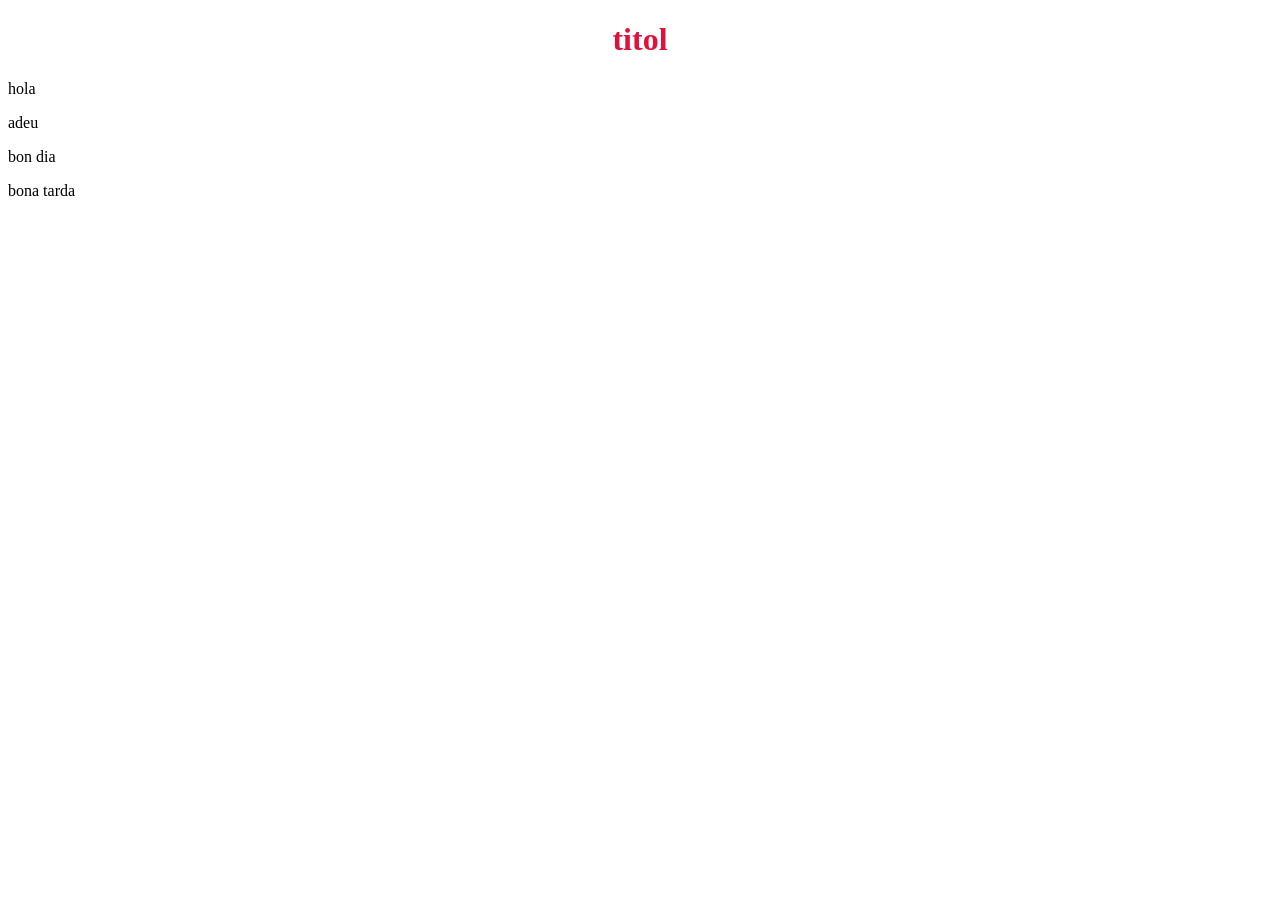
<file: html/estil.html>
<!DOCTYPE html>
<html>
    <head>
        <meta charset="utf-8">
        <meta http-equiv="X-UA-Compatible" content="IE=edge">
        <title>Estils</title>
        <meta name="description" content="El projecte somiat d'en Ferran">
        <meta name="author" content="Ferran Nofuentes">
        <meta name="viewport" content="width=device-width, initial-scale=1">
        <link rel="stylesheet" href="../css/teoriacss.css">
    </head>
    <body>
        <header>
            <h1 id="text-titol" class="text">titol</h1>
            <p class="text">hola</p>
            <p class="text">adeu</p>
            <p class="text">bon dia</p>
            <p class="text">bona tarda</p>
        </header>
    </body>
</html>
</file>
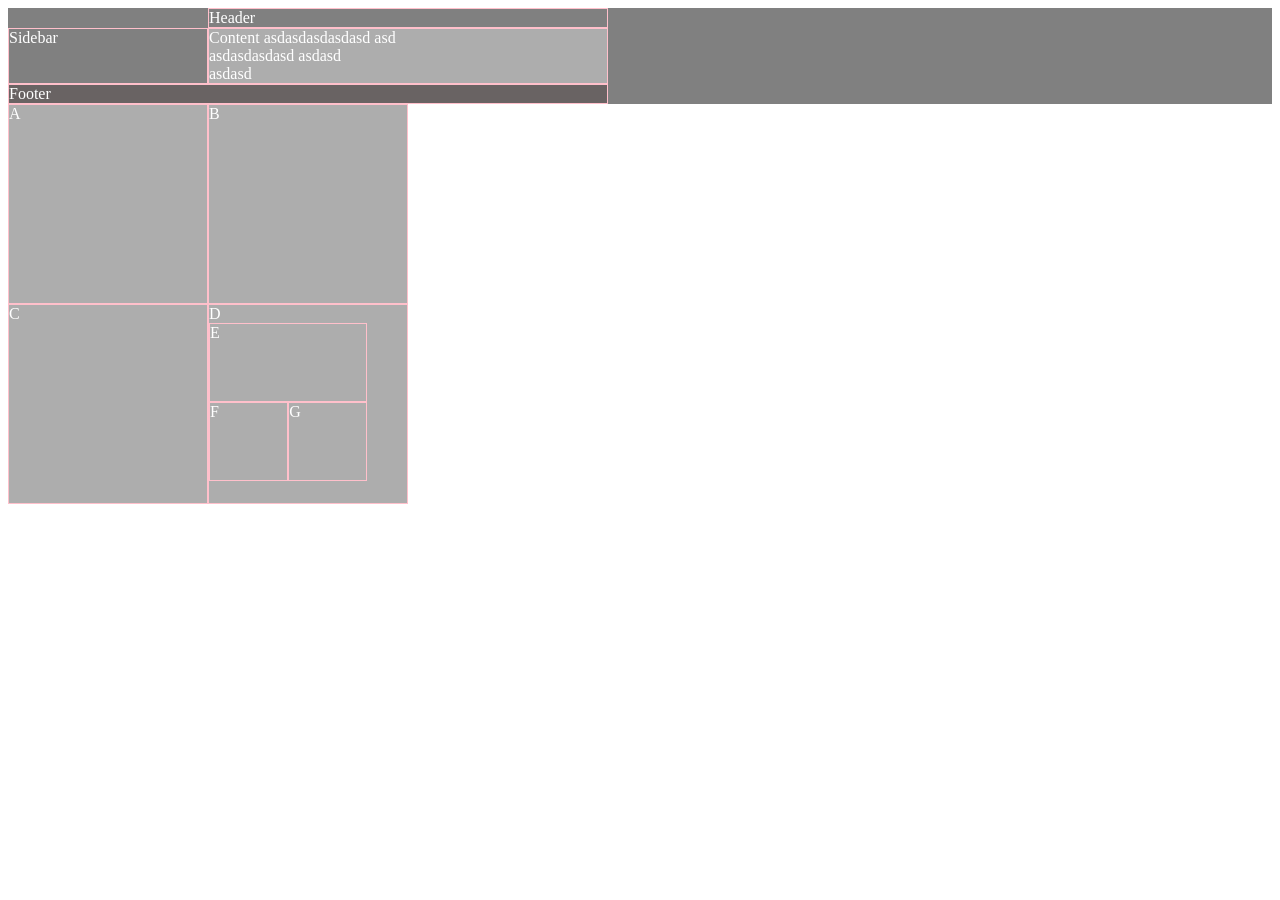
<file: html/exercicis-css/grid1.html>
<!DOCTYPE html>
<html>
    <head>
        <meta charset="utf-8">
        <meta http-equiv="X-UA-Compatible" content="IE=edge">
        <title>Grid 1</title>
        <meta name="description" content="Grid 1">
        <meta name="author" content="Ferran Nofuentes">
        <meta name="viewport" content="width=device-width, initial-scale=1">
        <link rel="stylesheet" href="./grid1.css">
    </head>
    <div class="grid1">
        <header>
            <span>Header</span>
        </header>
        <aside><span>Sidebar</span></aside>
        <main><span>Content asdasdasdasdasd asd <br> asdasdasdasd asdasd <br> asdasd</span></main>
        <footer><span>Footer</span></footer>

    </div>
    <div class="grid2">
        <diva>A</diva>
        <divb>B</divb>
        <divc>C</divc>
        <divd>
            D
            <div class="grid3">
                <dive>E</dive>
                <divf>F</divf>
                <divg>G</divg>
            </div>
        </divd>
        
    </div>
</html>
</file>
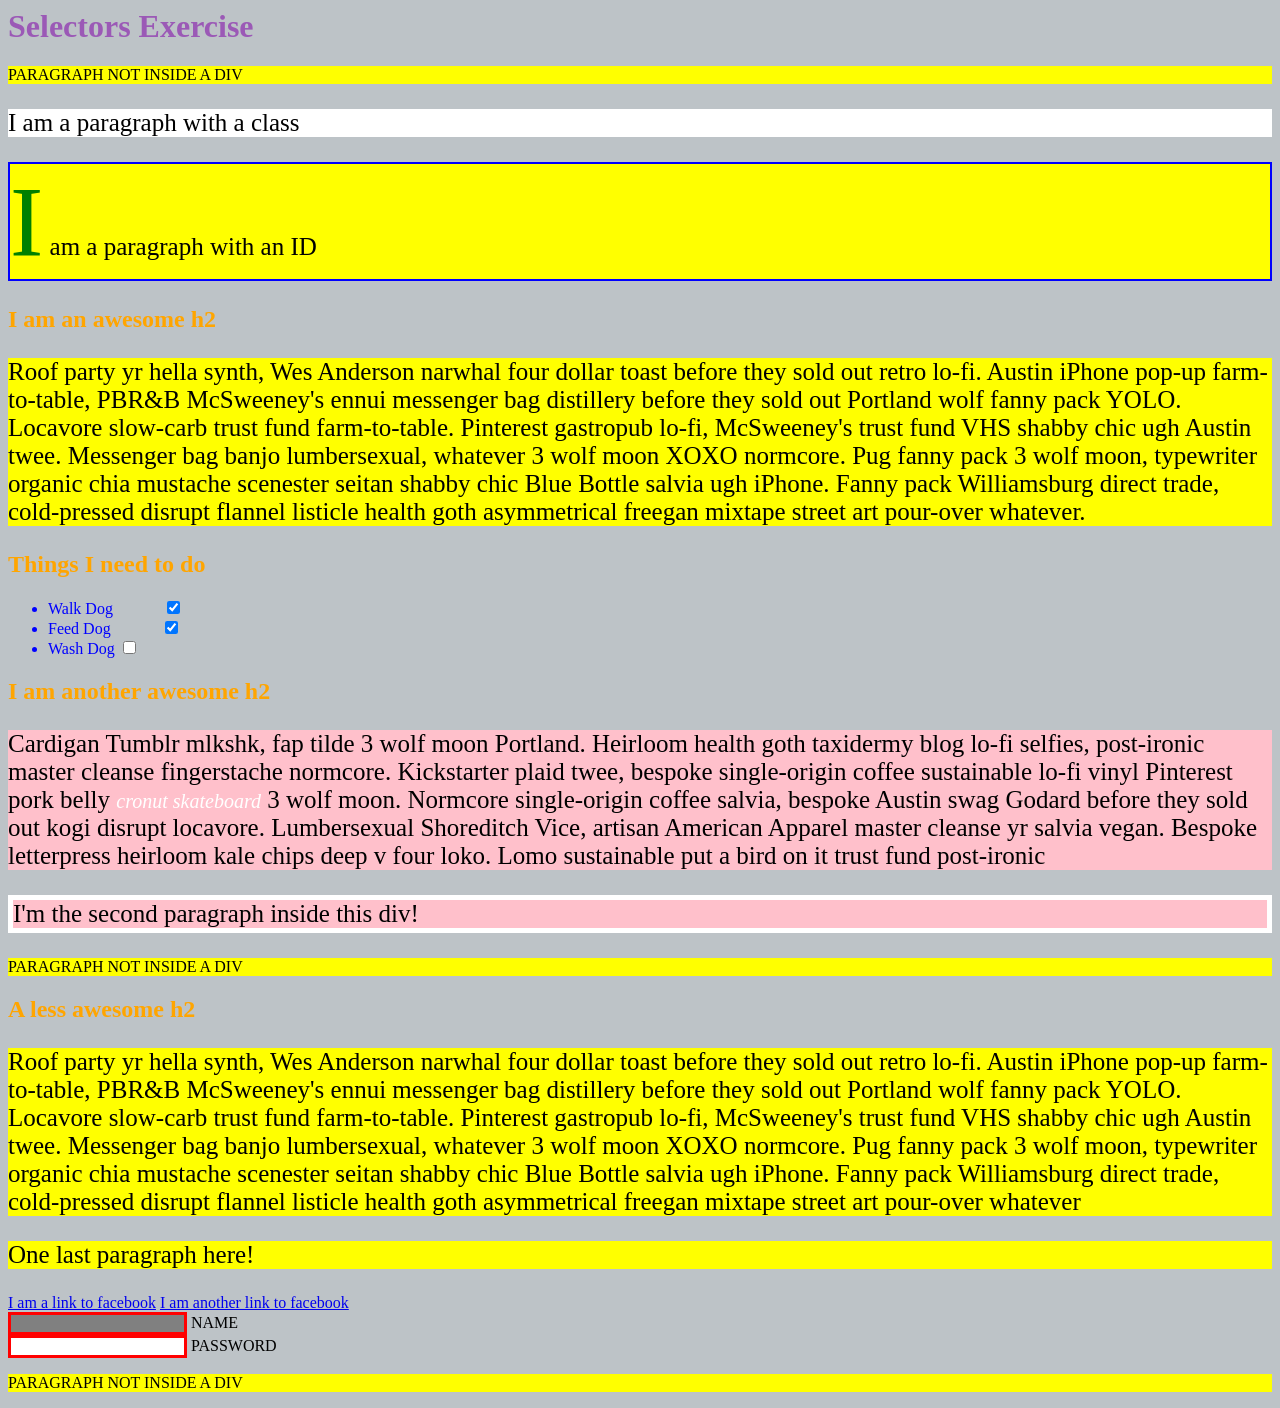
<file: html/exercicis-css/selectors.html>
<html>
<head>
  <meta charset="UTF-8">
  <title>Selectors Exercise</title>
  <link rel="stylesheet" type="text/css" href="selectors.css">
</head>
<body>
  <h1>Selectors Exercise</h1>

<p>PARAGRAPH NOT INSIDE A DIV</p>

<div>
  <p class="hello">I am a paragraph with a class</p>
  <p id="special">I am a paragraph with an ID</p>

  <h2>I am an awesome h2</h2>
  
  
  <p>Roof party yr hella synth, Wes Anderson narwhal four dollar toast before they sold out retro lo-fi. Austin iPhone pop-up farm-to-table, PBR&B McSweeney's ennui messenger bag distillery before they sold out Portland wolf fanny pack YOLO. Locavore slow-carb trust fund farm-to-table. Pinterest gastropub lo-fi, McSweeney's trust fund VHS shabby chic ugh Austin twee. Messenger bag banjo lumbersexual, whatever 3 wolf moon XOXO normcore. Pug fanny pack 3 wolf moon, typewriter organic chia mustache scenester seitan shabby chic Blue Bottle salvia ugh iPhone. Fanny pack Williamsburg direct trade, cold-pressed disrupt flannel listicle health goth asymmetrical freegan mixtape street art pour-over whatever.</p>

</div>

<div>
  <h2>Things I need to do</h2>

  <ul>
    <li>Walk Dog <input type="checkbox" checked> </li>
    <li>Feed Dog <input type="checkbox" checked> </li>
    <li>Wash Dog <input type="checkbox"></li>
  </ul>
</div>

<div>
  <h2>I am another awesome h2</h2>

  <p>Cardigan Tumblr mlkshk, fap tilde 3 wolf moon Portland. Heirloom health goth taxidermy blog lo-fi selfies, post-ironic master cleanse fingerstache normcore. Kickstarter plaid twee, bespoke single-origin coffee sustainable lo-fi vinyl Pinterest pork belly <em>cronut skateboard</em> 3 wolf moon. Normcore single-origin coffee salvia, bespoke Austin swag Godard before they sold out kogi disrupt locavore. Lumbersexual Shoreditch Vice, artisan American Apparel master cleanse yr salvia vegan. Bespoke letterpress heirloom kale chips deep v four loko. Lomo sustainable put a bird on it trust fund post-ironic</p>

  <p>I'm the second paragraph inside this div!</p>
</div>

<p>PARAGRAPH NOT INSIDE A DIV</p>


<div>
  <h2>A less awesome h2</h2>

  <p>Roof party yr hella synth, Wes Anderson narwhal four dollar toast before they sold out retro lo-fi. Austin iPhone pop-up farm-to-table, PBR&B McSweeney's ennui messenger bag distillery before they sold out Portland wolf fanny pack YOLO. Locavore slow-carb trust fund farm-to-table. Pinterest gastropub lo-fi, McSweeney's trust fund VHS shabby chic ugh Austin twee. Messenger bag banjo lumbersexual, whatever 3 wolf moon XOXO normcore. Pug fanny pack 3 wolf moon, typewriter organic chia mustache scenester seitan shabby chic Blue Bottle salvia ugh iPhone. Fanny pack Williamsburg direct trade, cold-pressed disrupt flannel listicle health goth asymmetrical freegan mixtape street art pour-over whatever</p>

  <p>One last paragraph here!</p>

  <a href="https://www.facebook.com">I am a link to facebook</a>
  <a href="https://www.facebook.com">I am another link to facebook</a>
  <br>

  <input type="text" name="name" /><label> Name</label><br/>
  <input type="password" name="password" /><label> Password</label><br/>

</div>

<p>PARAGRAPH NOT INSIDE A DIV</p>

</body>
</html>
</file>
<file: css/teoriacss.css>
h1 {
    text-align: center;
}

.text-normal {
    color: darkblue
}

#text-titol {
    color: crimson;
}

.text-paragraf {
    color: green;
}
</file>
<file: html/exercicis-css/grid1.css>
header {
    grid-area: header;
    background-color: gray;
    color: white;
    border: 1px solid pink;

}

aside {
    grid-area: aside;
    background-color: gray;
    color: white;
    border: 1px solid pink;

}

main {
    grid-area: main;
    background-color: rgb(173, 173, 173);
    color: white;
    border: 1px solid pink;

}

footer {
    grid-area: footer;
    background-color: rgb(105, 99, 99);
    color: white;
    border: 1px solid pink;
}

diva {
    grid-area: a;
    background-color: rgb(173, 173, 173);
    color: white;
    border: 1px solid pink;

}

divb {
    grid-area: b;
    background-color: rgb(173, 173, 173);
    color: white;
    border: 1px solid pink;

}

divc {
    grid-area: c;
    background-color: rgb(173, 173, 173);
    color: white;
    border: 1px solid pink;

}

divd {
    grid-area: d;
    background-color: rgb(173, 173, 173);
    color: white;
    border: 1px solid pink;

}

dive {
    grid-area: e;
    background-color: rgb(173, 173, 173);
    color: white;
    border: 1px solid pink;

}

divf {
    grid-area: f;
    background-color: rgb(173, 173, 173);
    color: white;
    border: 1px solid pink;

}

divg {
    grid-area: g;
    background-color: rgb(173, 173, 173);
    color: white;
    border: 1px solid pink;

}


.grid1 {
    background-color: gray;
    display: grid;

    grid-template-columns: 200px 200px 200px;

    grid-template-rows: auto auto auto;

    grid-template-areas:
        "nada header header"
        "aside main main"
        "footer footer footer";
}

.grid2 {
    display: grid;

    grid-template-columns: 200px 200px;
    grid-template-rows: 200px 200px;

    grid-template-areas: "a b"
                         "c d";
}

.grid3 {
    display: grid;
    grid-template-columns: 40% 40%;
    grid-template-rows: 40% 40%;

    grid-template-areas: "e e"
                         "f g";
    height: 100%;
    width: 100%;
}
</file>
<file: html/exercicis-css/selectors.css>
/* Style the HTML elements according to the following instructions. 
DO NOT ALTER THE EXISTING HTML TO DO THIS.  WRITE ONLY CSS!
h2{
color:purple
}
/* Give the <body> element a background of #bdc3c7*/

body {
  background-color: #bdc3c7;
}

/* Make the <h1> element #9b59b6*/

h1 {
  color: #9b59b6;
}

/* Make all <h2> elements orange */

h2 {
  color: orange;
}

/* Make all <li> elements blue(pick your own hexadecimal blue)*/ 

li {
  color: blue;
}

/*Change the background on every paragraph to be yellow*/

p {
  background-color: yellow;
}

/*Make all inputs have a 3px red border*/

input {
  border: 3px solid red;
}

/* Give everything with the class 'hello' a white background*/

.hello {
  background-color: white;
}

/* Give the element with id 'special' a 2px solid blue border(pick your own rgb blue)*/

#special {
  border: 2px solid blue;
}

/*Make all the <p>'s that are nested inside of divs 25px font(font-size: 25px)*/

div p {
  font-size: 25px;
}

/*Make only inputs with type 'text' have a gray background*/

input[type="text"] {
  background-color: gray;
}
/* Give both <p>'s inside the 3rd <div> a pink background*/

div:nth-of-type(3) p {
  background-color: pink;
}

/* Give the 2nd <p> inside the 3rd <div> a 5px white border*/

div:nth-of-type(3) p:nth-of-type(2) {
  border: 5px solid white;
}

/* Make the <em> in the 3rd <div> element white and 20px font(font-size:20px)*/

div:nth-of-type(3) em {
  color: white;
  font-size: 20px;
}

/*BONUS CHALLENGES*/
/*You may need to research some other selectors and properties*/

/*Make all "checked" checkboxes have a left margin of 50px(margin-left: 50px)*/

input[type="checkbox"]:checked {
  margin-left: 50px;
}

/* Make the <label> elements all UPPERCASE without changing the HTML(definitely look this one up*/

label {
  text-transform: uppercase;
}

/*Make the first letter of the element with id 'special' green and 100px font size(font-size: 100)*/

#special::first-letter {
  color: green;
  font-size: 100px;
}

/*Make the <h1> element's color change to blue when hovered over */

h1:hover {
  color: blue;
}

/*Make the <a> element's that have been visited gray */

a:visited {
  color: gray;
}
</file>
